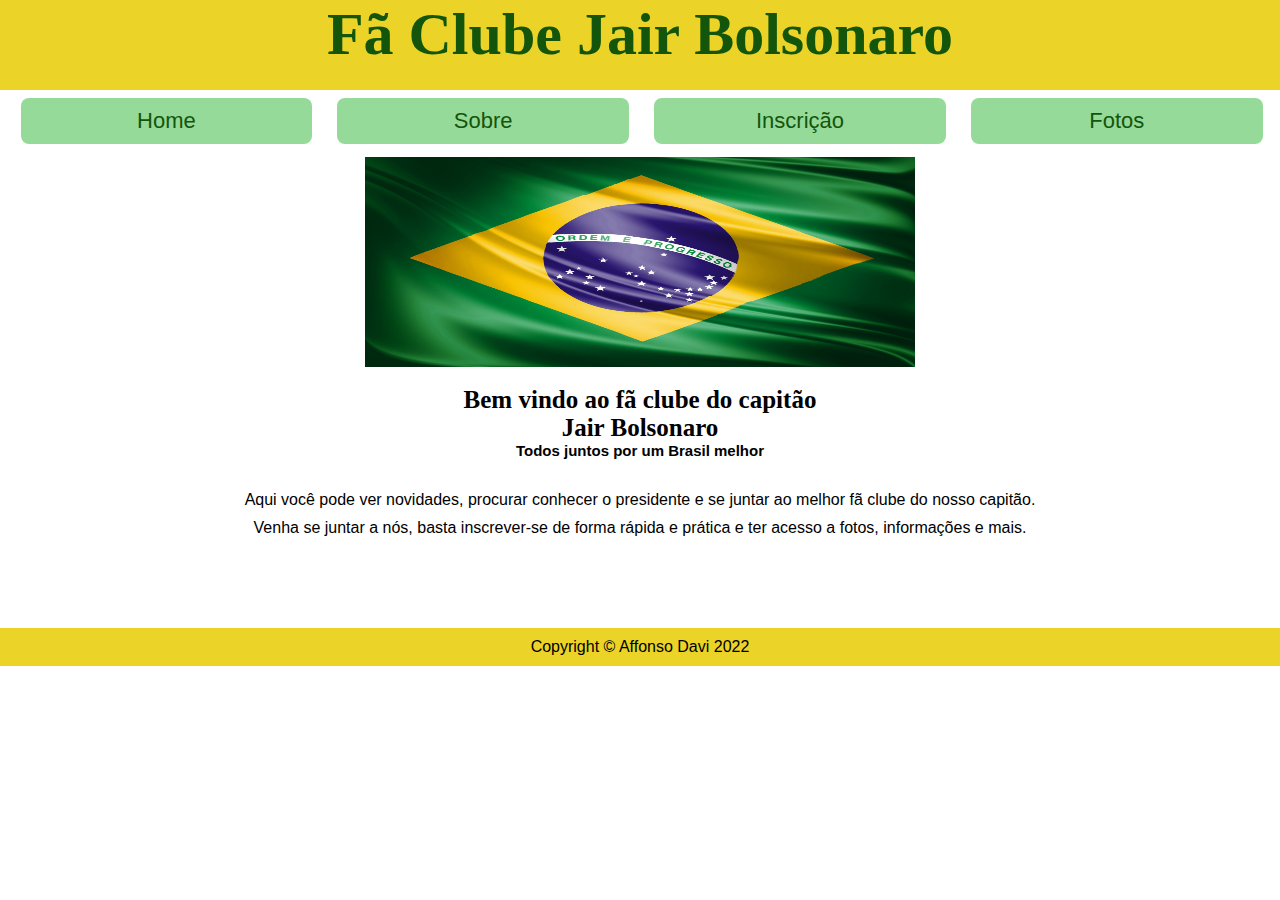
<file: FaClubeBolsonaro/WebContent/index.html>
<!DOCTYPE html>
<html lang= "pt-br">
<head>
<meta charset="UTF-8">
<meta name="description" content="Fã clube do Jair Bolsonaro">
<meta name="keywords" content="Presidente, politica, Jair Bolsonaro">
<meta name="author" content="Affonso Davi">
<meta name="viewpoint" content="width=device-width, inicial-scale=1.0">
<title>Fã Clube Jair Bolsonaro</title>
<link rel="stylesheet" type="text/css" href="css/site.css">
</head>
<body>
	<header>
	<h1>Fã Clube Jair Bolsonaro</h1>
	</header>
<nav>
	<a href="index.html"><div class="opcao">Home</div></a>
	<a href="pages/site/sobre.html"><div class= "opcao">Sobre</div></a>
	<a href="pages/site/inscricao.html"><div class= "opcao">Inscrição</div></a>
	<a href="pages/site/fotos.html"><div class= "opcao">Fotos</div></a>
</nav>
<section>
<div id= "fotos">
<img src="img/direita.jpg" alt="Bandeira do Brasil" class="foto direita">
	</div>
	<div id="textos">
	<h2> Bem vindo ao fã clube do capitão<br>Jair Bolsonaro</h2>
	<h4> Todos juntos por um Brasil melhor</h4>
	</div>
	<p>Aqui você pode ver novidades, procurar conhecer o presidente e se juntar 
	ao melhor fã clube do nosso capitão.</p>
	<p> Venha se juntar a nós, basta inscrever-se 
	de forma rápida e prática e ter acesso a fotos, informações e mais.</p>
	
</section>
<footer>Copyright &copy; Affonso Davi 2022</footer>
</body>
</html>
</file>
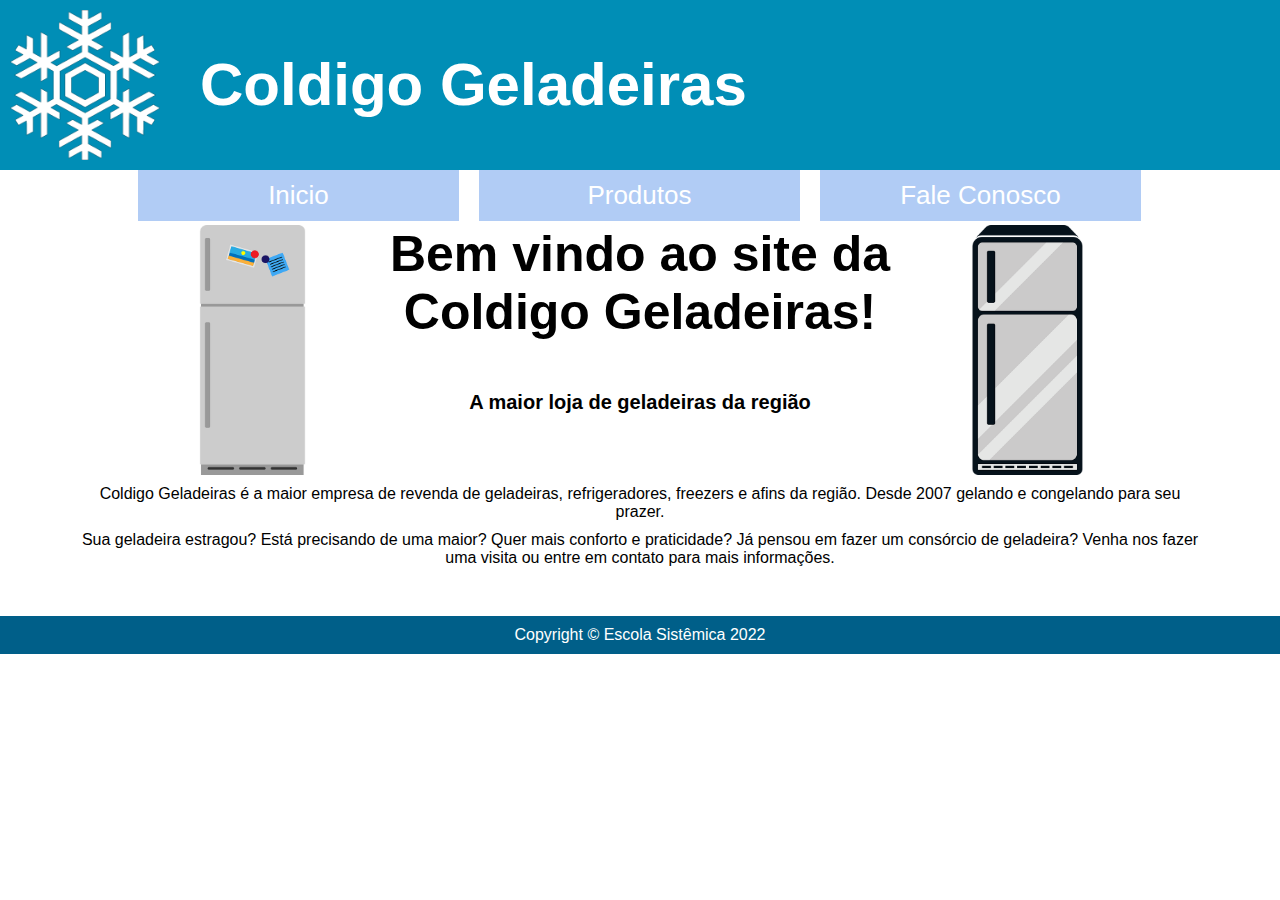
<file: ProjetoTrilhaWeb/WebContent/index.html>
<!DOCTYPE html>
<html lang="pt-br">
<head>
<meta charset="UTF-8">
<meta name="description" content="Site da Coldigo Geladeiras">
<meta name="keywords" content="Geladeiras, Frost-free, Refrigeração">
<meta name="author" content="Escola Sistêmica">
<meta name="viewpoint" content="width=device-width, inicial-scale=1.0">
<title>Coldigo Geladeiras</title>
<link rel="stylesheet" type="text/css" href="css/site.css">
</head>
<body>
	<header>
	<img src="imgs/logo.png" alt="Logo da Coldigo Geladeiras">
	<h1>Coldigo Geladeiras</h1>
	</header>
	<nav>
	<a href="index.html"><div class="opcao">Inicio</div></a> 
	<a href="pages/site/produtos.html"><div class="opcao">Produtos</div></a>
	<a href="pages/site/faleconosco.html"><div class="opcao">Fale Conosco</div></a>
</nav>
<section>
	<div id="topo"> 
	<img src="imgs/geladeira1.png" alt="Imagem de uma geladeira" class="geladeira esquerda">
	<div id="titulos">
	<h2>Bem vindo ao site da<br>Coldigo Geladeiras!</h2>
	<h3>A maior loja de geladeiras da região</h3>
	</div>
	<img src="imgs/geladeira2.png" alt="Imagem de uma geladeira" class="geladeira direita">
	</div>
	<p>Coldigo Geladeiras é a maior empresa de revenda de geladeiras, 
	refrigeradores, freezers e afins da região. Desde 2007 gelando e 
	congelando para seu prazer.</p>
	<p>Sua geladeira estragou? Está precisando de uma maior? Quer mais 
	conforto e praticidade? Já pensou em fazer um consórcio de geladeira? 
	Venha nos fazer uma visita ou entre em contato para mais informações.</p>
</section>
<footer>Copyright &copy; Escola Sistêmica 2022</footer>
</body>
</html>
</file>
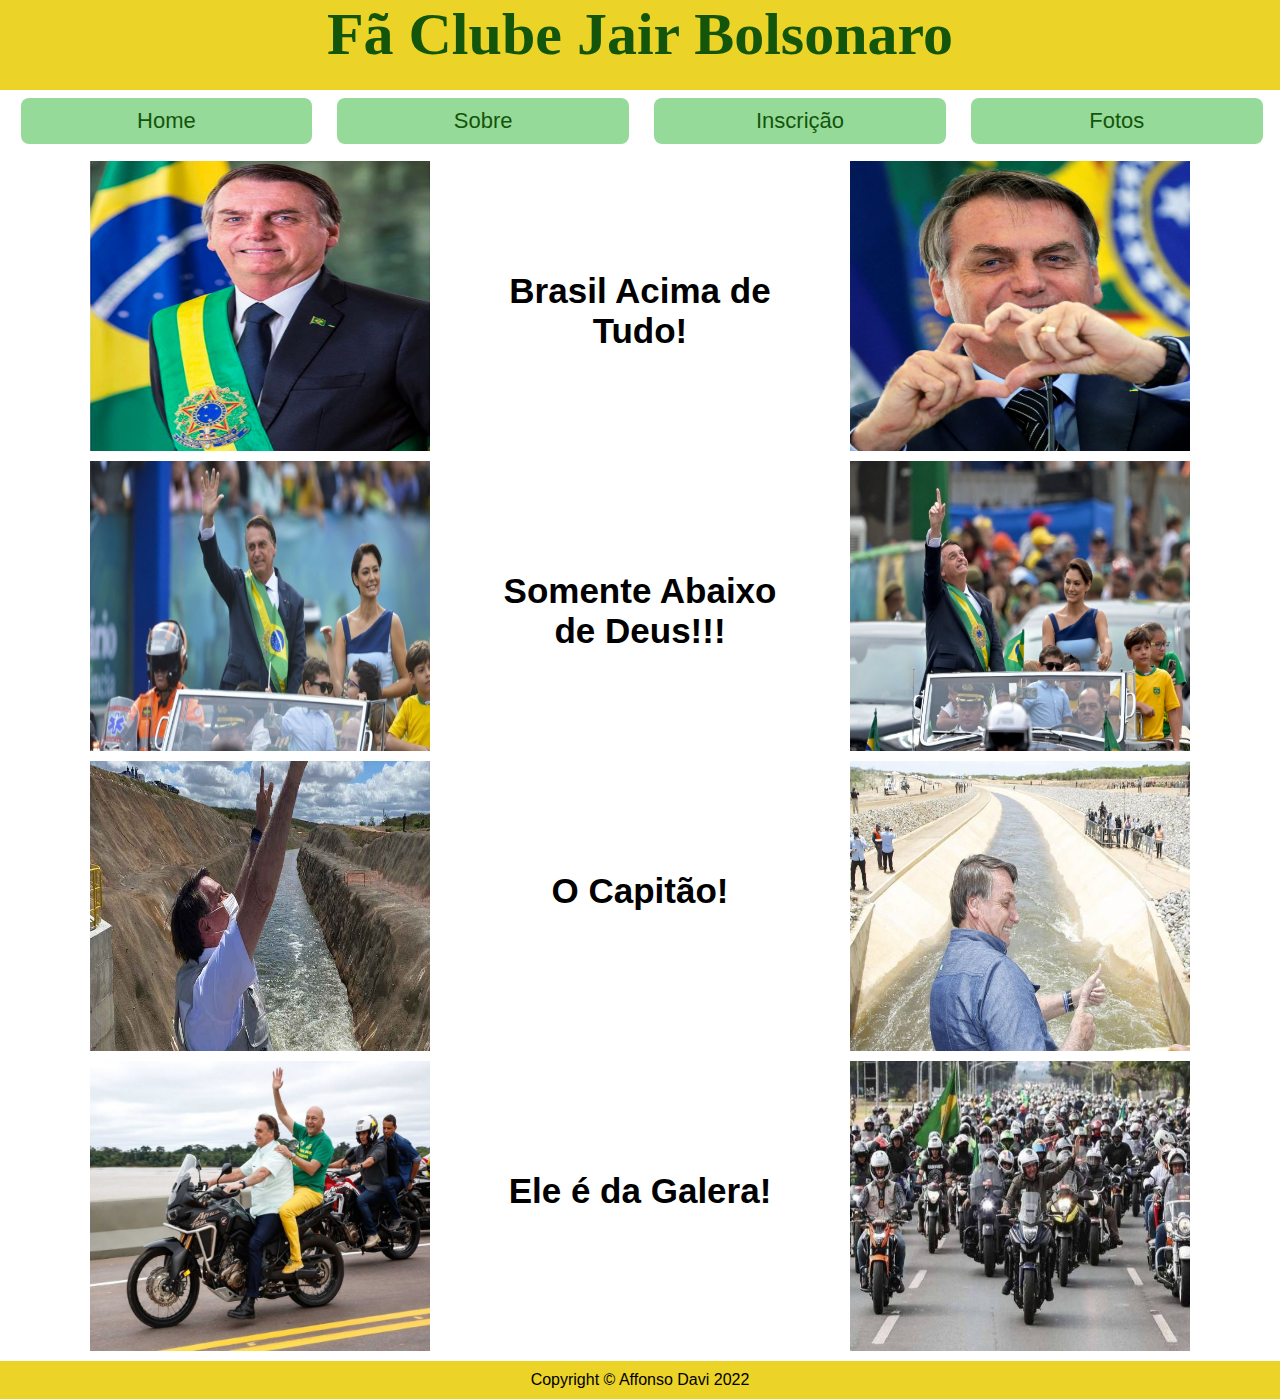
<file: FaClubeBolsonaro/WebContent/pages/site/fotos.html>
<!DOCTYPE html>
<html lang= "pt-br">
<head>
<meta charset="UTF-8">
<meta name="description" content="Fã clube do Jair Bolsonaro">
<meta name="keywords" content="Presidente, politica, Jair Bolsonaro">
<meta name="author" content="Affonso Davi">
<meta name="viewpoint" content="width=device-width, inicial-scale=1.0">
<title>Fã Clube Jair Bolsonaro</title>
<link rel="stylesheet" type="text/css" href="../../css/site.css">
</head>
<body>
	<header>
	<h1>Fã Clube Jair Bolsonaro</h1>
	</header>
<nav>
	<a href="../../index.html"><div class="opcao">Home</div></a>
	<a href="../../pages/site/sobre.html"><div class= "opcao">Sobre</div></a>
	<a href="../../pages/site/inscricao.html"><div class= "opcao">Inscrição</div></a>
	<a href="../../pages/site/fotos.html"><div class= "opcao">Fotos</div></a>
</nav>
<section>
<div id= "imgs1">
<img src="../../img/foto1.jpg" alt="Bolsonaro" class="imgs esq">
 <div id= "text">
 <h3> Brasil Acima de Tudo! </h3>
 </div>
<img src="../../img/foto2.jpg" alt="Bolsonaro" class="imgs dir">
</div>

<div id= "imgs1">
<img src="../../img/foto3.jpg" alt="Bolsonaro" class="imgs esq">
 <div id= "text">
 <h3> Somente Abaixo de Deus!!!</h3>
 </div>
<img src="../../img/foto 4.jpg" alt="Bolsonaro" class="imgs dir">
</div>

<div id= "imgs1">
<img src="../../img/foto 5.jpg" alt="Bolsonaro" class="imgs esq">
 <div id= "text">
 <h3> O Capitão!</h3>
 </div>
<img src="../../img/foto 6.jpg" alt="Bolsonaro" class="imgs dir">
</div>

<div id= "imgs1">
<img src="../../img/foto 7.jpg" alt="Bolsonaro" class="imgs esq">
 <div id= "text">
 <h3> Ele é da Galera! </h3>
 </div>
<img src="../../img/foto8.jpg" alt="Bolsonaro" class="imgs dir">
</div>

</section>
<footer>Copyright &copy; Affonso Davi 2022</footer>
</body>
</html>
</file>
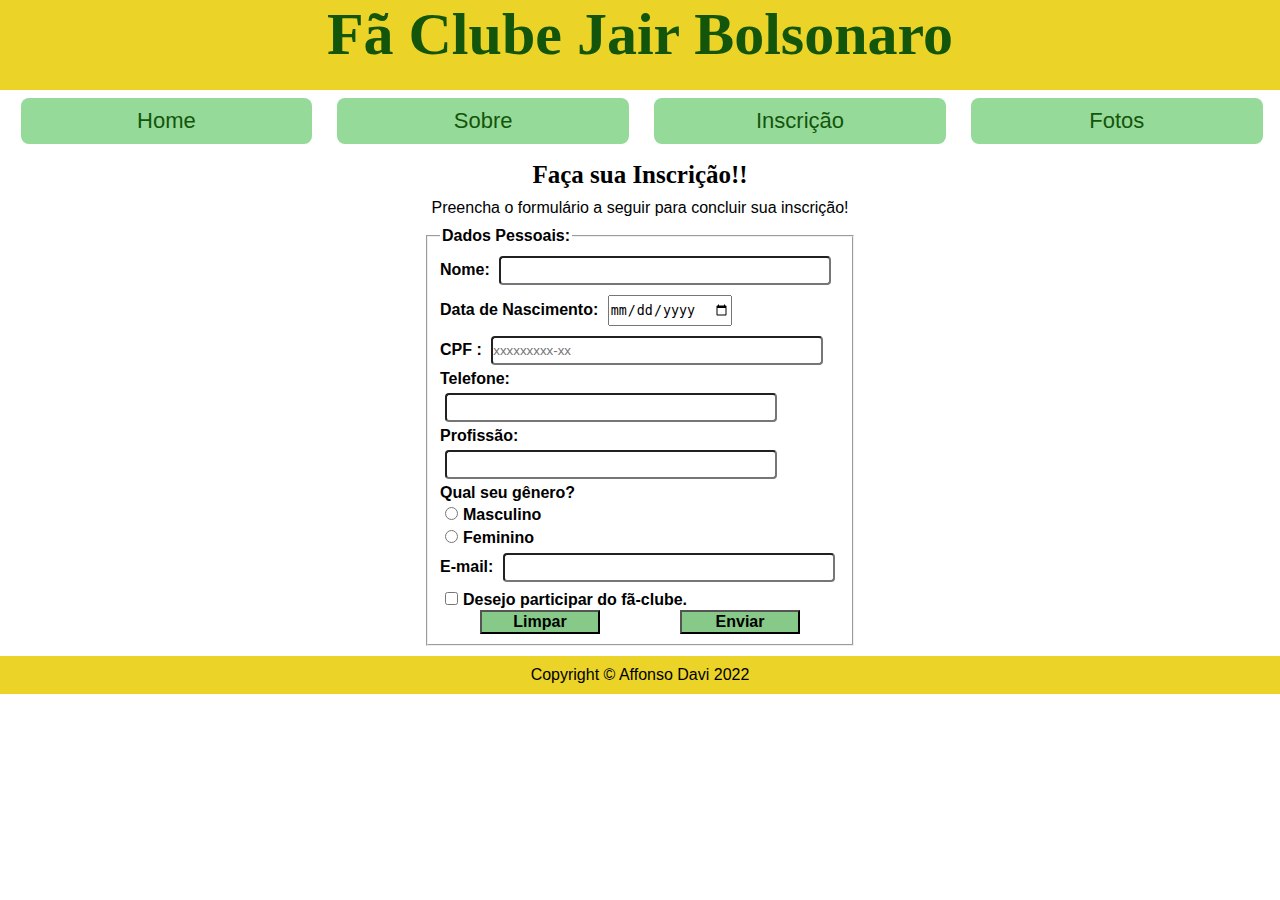
<file: FaClubeBolsonaro/WebContent/pages/site/inscricao.html>
<!DOCTYPE html>
<html lang= "pt-br">
<head>
<meta charset="UTF-8">
<title>Fã Clube Jair Bolsonaro</title>
<meta name="description" content="Fã clube do Jair Bolsonaro">
<meta name="keywords" content="Presidente, politica, Jair Bolsonaro">
<meta name="author" content="Affonso Davi">
<meta name="viewpoint" content="width=device-width, inicial-scale=1.0">
<title>Fã Clube Jair Bolsonaro</title>
<link rel="stylesheet" type="text/css" href="../../css/site.css">
<script src="../../js/site.js"></script>
</head>
<body>
	<header>
		<h1>Fã Clube Jair Bolsonaro</h1>
	</header>
<nav>
	<a href="../../index.html"><div class="opcao">Home</div></a>
	<a href="../../pages/site/sobre.html"><div class= "opcao">Sobre</div></a>
	<a href="../../pages/site/inscricao.html"><div class= "opcao">Inscrição</div></a>
	<a href="../../pages/site/fotos.html"><div class= "opcao">Fotos</div></a>
</nav>
<section>
	<h2>Faça sua Inscrição!!</h2>
	<p>Preencha o formulário a seguir para concluir sua inscrição!</p>
	<form name="frmInscricao" method="get" action="#" onsubmit="return validaInscricao()">
		<fieldset class="inscricao">
			<legend>Dados Pessoais:</legend>
			<label for="nome">Nome: </label>
			<input class= "a" type="text" name="txtnome" id="nome"><br/>
			<label for="data">Data de Nascimento: </label>
			<input type="date" name="txtdata" id="data"><br/>
			<label for="cpf">CPF :</label>
			<input class= "a" type="text" name="txtcpf" id="cpf" placeholder = "xxxxxxxxx-xx"><br/>
			<label for="fone">Telefone:</label>
			<input class= "a" type="text" name="txtfone" id="fone"><br/>
			<label for="profissao">Profissão: </label>
			<input class= "a" type="text" name="txtprofissao" id="profissao"><br/>
			<label for="radio">Qual seu gênero?<br/></label>
			<input type="radio" name="txtgenero" value="masculino"/>Masculino<br />
			<input type="radio" name="txtgenero" value="feminino"/>Feminino<br />		
			<label for="email">E-mail:</label>
			<input class= "a" type="email" name="txtemail" id="email"><br/>
			<div class= "arruma"></div>
			<input type="checkbox" name="check"  value="sim">Desejo participar do fã-clube.
			<button type="reset">Limpar</button><button type="submit">Enviar</button>
		</fieldset>
	
	
	</form>
</section>
<footer>Copyright &copy; Affonso Davi 2022</footer>
</body>
</html>
</file>
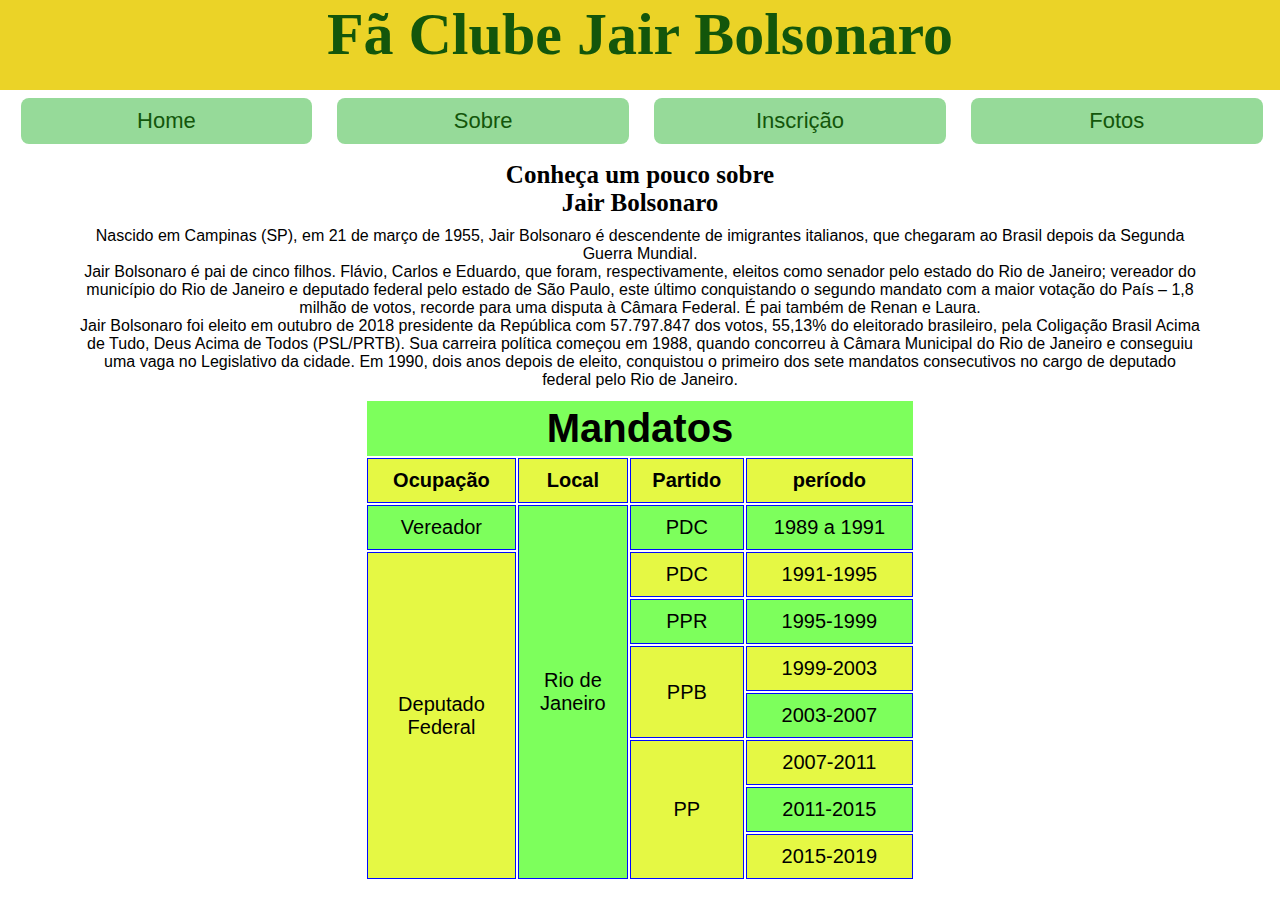
<file: FaClubeBolsonaro/WebContent/pages/site/sobre.html>
<!DOCTYPE html>
<html lang= "pt-br">
<head>
<meta charset="UTF-8">
<title>Fã Clube Jair Bolsonaro</title>
<meta name="description" content="Fã clube do Jair Bolsonaro">
<meta name="keywords" content="Presidente, politica, Jair Bolsonaro">
<meta name="author" content="Affonso Davi">
<meta name="viewpoint" content="width=device-width, inicial-scale=1.0">
<title>Fã Clube Jair Bolsonaro</title>
<link rel="stylesheet" type="text/css" href="../../css/site.css">
</head>
<body>
	<header>
		<h1>Fã Clube Jair Bolsonaro</h1>
	</header>
<nav>
	<a href="../../index.html"><div class="opcao">Home</div></a>
	<a href="../../pages/site/sobre.html"><div class= "opcao">Sobre</div></a>
	<a href="../../pages/site/inscricao.html"><div class= "opcao">Inscrição</div></a>
	<a href="../../pages/site/fotos.html"><div class= "opcao">Fotos</div></a>
</nav>
<section>
	<h2>Conheça um pouco sobre<br/> Jair Bolsonaro</h2>
		<p>Nascido em Campinas (SP), em 21 de março de 1955, Jair Bolsonaro é 
		descendente de imigrantes italianos, que chegaram ao Brasil depois da 
		Segunda Guerra Mundial.<br/>
		Jair Bolsonaro é pai de cinco filhos. Flávio, Carlos e Eduardo, que foram, 
		respectivamente, eleitos como senador pelo estado do Rio de Janeiro; 
		vereador do município do Rio de Janeiro e deputado federal pelo estado de São Paulo, 
		este último conquistando o segundo mandato com a maior votação do País – 1,8 milhão de votos,
		 recorde para uma disputa à Câmara Federal. É pai também de Renan e Laura.<br/>
		 Jair Bolsonaro foi eleito em outubro de 2018 presidente da República com 57.797.847 dos votos,
		  55,13% do eleitorado brasileiro, pela Coligação Brasil Acima de Tudo, Deus Acima de Todos (PSL/PRTB).
		Sua carreira política começou em 1988, quando concorreu à Câmara Municipal do Rio de Janeiro e 
		conseguiu uma vaga no Legislativo da cidade. Em 1990, dois anos depois de eleito, conquistou o 
		primeiro dos sete mandatos consecutivos no cargo de deputado federal pelo Rio de Janeiro.</p>
	<table class="tabelaMandatos" >
		<thead>
			<tr>
				<th colspan="4" class="tituloTabela">Mandatos</th>
			</tr>
			<tr>
				<th>Ocupação</th>
				<th>Local</th>
				<th>Partido</th>
				<th>período</th>
			</tr>
		</thead>
		<tbody>
			<tr>
				<td>Vereador</th>
				<td rowspan="8">Rio de<br>Janeiro</td>
				<td>PDC</td>
				<td> 1989 a 1991</td>
			</tr>
			<tr>
				<td rowspan="7">Deputado<br>Federal</td>
				<td>PDC</td>
				<td>1991-1995</td>
			</tr>
			<tr>
				<td>PPR</td>
				<td>1995-1999</td>
			</tr>
			<tr>
				<td rowspan="2">PPB</td>
				<td>1999-2003</td>
			</tr>
			<tr>
				<td> 2003-2007</td>
			</tr>
			<tr>
				<td rowspan="3">PP</td>
				<td>2007-2011</td>
			</tr>
			<tr>
				<td>2011-2015</td>
			</tr>
			<tr>
				<td>2015-2019</td>
			</tr>
		</tbody>
	</table>
</section>
</file>
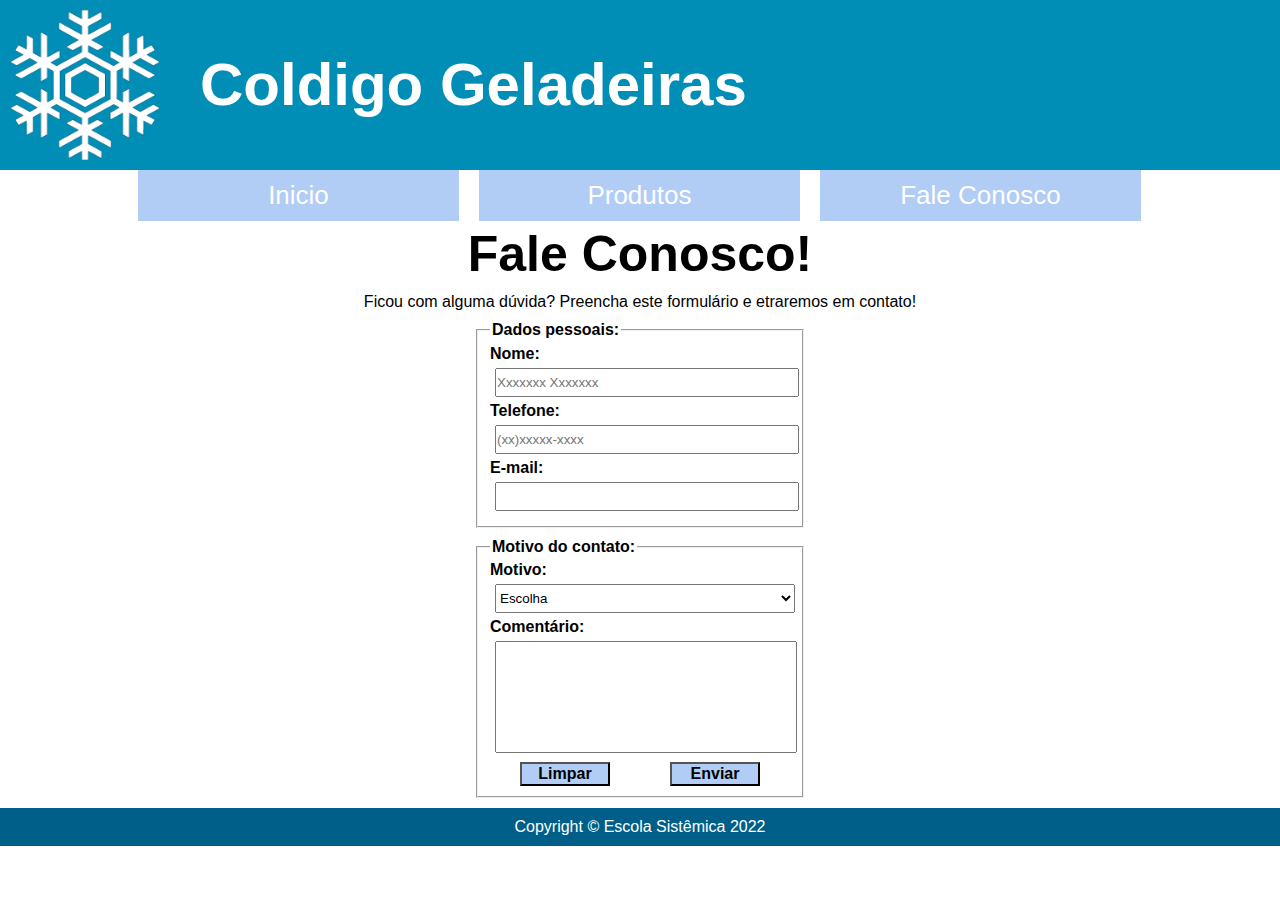
<file: ProjetoTrilhaWeb/WebContent/pages/site/faleconosco.html>
<!DOCTYPE html>
<html lang="pt-br">
<head>
<meta charset="UTF-8">
<meta name="description" content="Site da Coldigo Geladeiras">
<meta name="keywords" content="Geladeiras, Frost-free, Refrigeração">
<meta name="author" content="Escola Sistêmica">
<meta name="viewpoint" content="width=device-width, inicial-scale=1.0">
<title>Coldigo Geladeiras</title>
<link rel="stylesheet" type="text/css" href="../../css/site.css">
<link rel="stylesheet" type="text/css" href="../../css/site.css">
<script src="../../js/site.js"></script>
</head>
<body>
	<header>
		<img src="../../imgs/logo.png" alt="Logo da Coldigo Geladeiras">
		<h1>Coldigo Geladeiras</h1>
	</header>
	<nav>
	<a href="../../index.html"><div class="opcao">Inicio</div></a> 
	<a href="../../pages/site/produtos.html"><div class="opcao">Produtos</div></a>
	<a href="../../pages/site/faleconosco.html"><div class="opcao">Fale Conosco</div></a>
</nav>
<section>
	<h2>Fale Conosco!</h2>
	<p>Ficou com alguma dúvida? Preencha este formulário e etraremos em contato!</p>
	<form name="frmfaleconosco" method="get" onsubmit="return validaFaleConosco()">
		<fieldset class="faleConosco">
			<legend>Dados pessoais:</legend>	
			<label for="nome">Nome:	</label>
			<input type="text" name="txtnome" id="nome" Placeholder="Xxxxxxx Xxxxxxx" >
			<label for="fone">Telefone:</label>		
			<input type="text" name="txtfone" id="fone" Placeholder="(xx)xxxxx-xxxx">
			<label for="email">E-mail:</label>		
			<input type="email" name="txtemail" id="email">
		</fieldset>
		<fieldset class="faleConosco">
			<legend>Motivo do contato:</legend>
			<label for="motivo">Motivo:</label>
			<select name="selmotivo" id="motivo" onchange="verificaMotivo(this.value)">
				<option value="">Escolha</option>
				<option value="RE">Reclamação</option>
				<option value="SU">Sugestão</option>
				<option value="PR">Informação sobre produto</option>
			</select>
			<div id="opcaoProduto"></div>
			<label for="comentario">Comentário:</label>
			<textarea name="txtcomentario" id="comentario"></textarea>
			<button type="reset" onclick="verificaMotivo(null)">Limpar</button><button type="submit">Enviar</button>
		</fieldset>
	</form>
</section>
<footer>Copyright &copy; Escola Sistêmica 2022</footer>
</body>
</html>
</file>
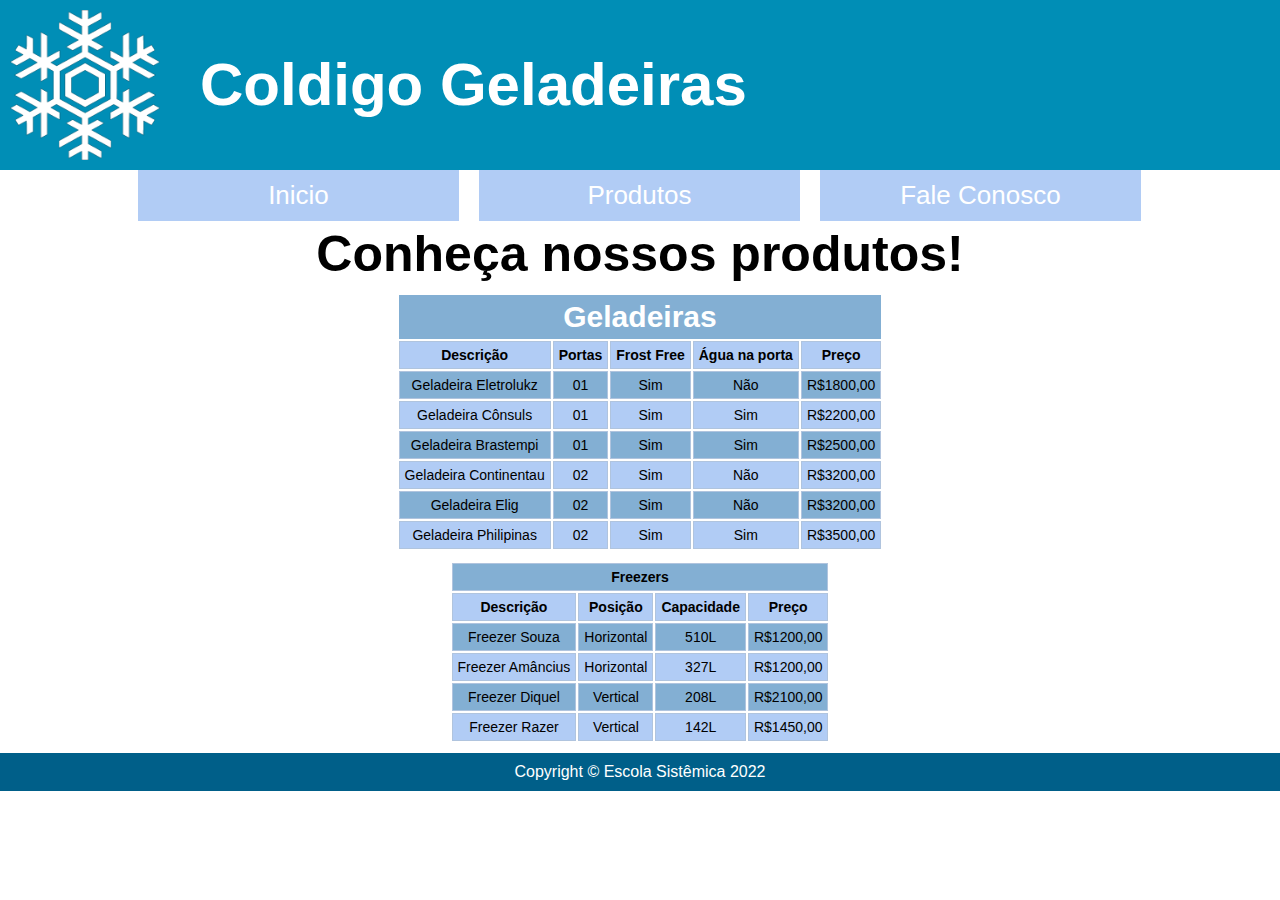
<file: ProjetoTrilhaWeb/WebContent/pages/site/produtos.html>
<!DOCTYPE html>
<html lang="pt-br">
<head>
<meta charset="UTF-8">
<meta name="description" content="Site da Coldigo Geladeiras">
<meta name="keywords" content="Geladeiras, Frost-free, Refrigeração">
<meta name="author" content="Escola Sistêmica">
<meta name="viewpoint" content="width=device-width, inicial-scale=1.0">
<title>Coldigo Geladeiras</title>
<link rel="stylesheet" type="text/css" href="../../css/site.css">
</head>
<body>
	<header>
	<img src="../../imgs/logo.png" alt="Logo da Coldigo Geladeiras">
	<h1>Coldigo Geladeiras</h1>
	</header>
	<nav>
	<a href="../../index.html"><div class="opcao">Inicio</div></a> 
	<a href="../../pages/site/produtos.html"><div class="opcao">Produtos</div></a>
	<a href="../../pages/site/faleconosco.html"><div class="opcao">Fale Conosco</div></a>
</nav>
<section>
	<h2>Conheça nossos produtos!</h2>
	<table class="tabelaProdutos">
		<thead>
			<tr>
				<th colspan="5" class="tituloTabela">Geladeiras</th>
			</tr>
			<tr>
				<th>Descrição</th>
				<th>Portas</th>
				<th>Frost Free</th>
				<th>Água na porta</th>
				<th>Preço</th>
			</tr>
		</thead>
		<tbody>
			<tr>
				<td>Geladeira Eletrolukz</td>
				<td>01</td>
				<td>Sim</td>
				<td>Não</td>
				<td>R$1800,00</td>
			</tr>
			<tr>
				<td>Geladeira Cônsuls</td>
				<td>01</td>
				<td>Sim</td>
				<td>Sim</td>
				<td>R$2200,00</td>
			</tr>
			<tr>
				<td>Geladeira Brastempi</td>
				<td>01</td>
				<td>Sim</td>
				<td>Sim</td>
				<td>R$2500,00</td>
			</tr>
			<tr>
				<td>Geladeira Continentau</td>
				<td>02</td>
				<td>Sim</td>
				<td>Não</td>
				<td>R$3200,00</td>
			</tr>
			<tr>
				<td>Geladeira Elig</td>
				<td>02</td>
				<td>Sim</td>
				<td>Não</td>
				<td>R$3200,00</td>
			</tr>
			<tr>
				<td>Geladeira Philipinas</td>
				<td>02</td>
				<td>Sim</td>
				<td>Sim</td>
				<td>R$3500,00</td>
			</tr>
		</tbody>
	</table>
	<table class="tabelinha">
		<thead>
			<tr>
				<th colspan="4">Freezers</th>
			</tr>
			<tr>
				<th>Descrição</th>
				<th>Posição</th>
				<th>Capacidade</th>
				<th>Preço</th>
			</tr>
		</thead>
		<tbody>
			<tr>
				<td>Freezer Souza</td>
				<td>Horizontal</td>
				<td>510L</td>
				<td>R$1200,00</td>
			</tr>
			<tr>
				<td>Freezer Amâncius</td>
				<td>Horizontal</td>
				<td>327L</td>
				<td>R$1200,00</td>
			</tr>
			<tr>
				<td>Freezer Diquel</td>
				<td>Vertical</td>
				<td>208L</td>
				<td>R$2100,00</td>
			</tr>
			<tr>
				<td>Freezer Razer</td>
				<td>Vertical</td>
				<td>142L</td>
				<td>R$1450,00</td>
			</tr>
		</tbody>
	</table>
</section>
<footer>Copyright &copy; Escola Sistêmica 2022</footer>
</body>
</html>
</file>
<file: FaClubeBolsonaro/WebContent/css/site.css>
@charset "UTF-8";

/* Configuracão geral do corpo da página */

body{
	margin: 0 auto;
	font-family: "Century Gothic", sans-serif;
}
/* *************************************** 
			Configurações gerais
**************************************** */
/* cabeçalho */
header{
	margin-top: -40px;
	height: 90px;
	background-color: #ebd327;
}
header h1{
	font-family: fantasy;
	text-align: center;
	font-size: 60px;
	color:	#13560b;
}
/* Menu */
nav{
	margin:8px;
	clear:both;
	width: 99%;
	
	height: 55px;
}
nav a{
	color: #13560b;
	text-decoration: none;
	text-align: center;
}
nav .opcao{
	border-radius: 8px;
	float: left;
	width: 23%;
	background-color: #96da99;
	padding:10px 0;
	margin: 0 1%;
	font-size: 22px;
}
nav .opcao:hover{
	background-color: #21842d;
}

/* Area geral para conteudos especificos de cada pagina*/
section{
	clear: both;
	min-height: 471px;
	width: 100%;
	margin-top: 0px;
}
/* Rodape */ 

footer{
	background-color: #ebd327;
	color: #000;
	text-align: center;
	padding: 10px;
}
/*****************************************
	Configuração da página inicial
*****************************************/
section #fotos{
	margin-top: -4px;
	text-align: center;

}
.foto{
	height: 210px;
	width: 550px;
}
.direita{
	float: none;
}

section #textos{
	float: both;
	height: 90px;
	width: 450px;
	margin: 15px auto;
}
h2{
	text-align: center;
	font-size: 25px; 
	margin-top:0px;
	margin-bottom:5px;
	font-family:serif
}
h4{
	text-align: center;
	font-size: 15px; 
	margin-top:-5px;
	margin-bottom: 0px;
}
section p{
	clear: both;
	text-align: center;
	margin: 10px 80px;
}
/*****************************************
	Configuração da página de Produtos
*****************************************/
.tabelaMandatos{
	margin: 10px auto;
	text-align: center;
		width: 550px;
}
.tituloTabela{
	text-align: center;
	font-size: 40px;
	font-weight: bolder;
	color: #000000;
	padding: 5px;
	border:  #ffffff;
}
tr,td,th{
	border: 1px groove #0008ff;
	padding: 10px;
}
tr,td{
	font-size: 20px;
}
tr:nth-child(even){
	background-color: #e5f844;
}
tr:nth-child(odd){
	background-color: #7dff5c;
}

/*****************************************
	Configuração da página de Inscricao 
*****************************************/
.inscricao{
	width: 400px;
	margin: 0px auto;
	font-weight: bold;
	margin-bottom: 10px;
}
.inscricao input, .inscricao textarea, .inscricao select{
	margin: 5px;
	
	padding: 5px 0;
	
}
.inscricao button{
	width: 30%;
	margin:0 10%;
	background-color: #4caf50ad;
	font-weight: bold;
	font-size: 16px;
}
section .arruma{
  position: relative;
  top: -3px;
  border-radius: 8px;
	;
}
.a{
	width:82%;
	border-radius: 4px;
}

/*****************************************
	Configuração da página de Fotos 
*****************************************/
section #imgs1{
	width: 1100px;
	margin: 0px auto;
	height: 300px;
	
}
.imgs{
	height: 290px;
	width: 340px;
}
.esq{
	float: left;
}
.dir{
	float: right;
}
section #text{
	float: left;
	height: 270px;
	width: 300px;
	margin: 0px auto;
	margin-left: 60px;
}
h3{
	text-align: center;
	margin-top:110px;
	font-size:35px;
}
</file>
<file: ProjetoTrilhaWeb/WebContent/css/site.css>
@charset "UTF-8";

/* Configuracão geral do corpo da página */

body{
	margin: 0 auto;
	font-family: "Century Gothic", sans-serif;
}

/* *************************************** 
			Configurações gerais
**************************************** */
/* cabeçalho */
header{
	height: 170px;
	background-color:#008eb6;
}
header img{
	float: left;
	height: 150px;
	width: 150px;
	margin: 10px;
}
header h1{
	float: left;
	margin: 50px 0 0 30px;
	font-size: 60px;
	color:#ffffff;
}

/* Menu */
nav{
	clear: both;
	width: 80%;
	margin: 0px auto;
	height: 55px;
}
nav a{
	color: white;
	text-decoration: none;
	text-align: center;
}
nav .opcao{
	float: left;
	width: 31.3%;
	background-color: #b1ccf5;
	padding:10px 0;
	margin: 0 1%;
	font-size: 26px;
}
nav .opcao:hover{
	background-color: #83afd3;
}

/* Area geral para conteudos especificos de cada pagina*/
section{
	clear: both;
	min-height: 391px;
	width: 100%;
	margin-top: 0px;
}
/* Rodape */ 

footer{
	background-color:#005f89;
	color: #fff;
	text-align: center;
	padding: 10px;
}

/*****************************************
	Configuração da página inicial
*****************************************/
section #topo{
	width: 900px;
	margin: 0px auto;
	height: 250px;

}

.geladeira{
	height: 250px;
	width: 125px;
}
.direita{
	float: rigth;
}
.esquerda{
	float: left;
}
section #titulos{
	float: left;
	height: 250px;
	width: 650px;
	margin: 0px auto;
}
h2{
	text-align: center;
	margin-top:0px;
	margin-bottom:10px;
	font-size:50px;
}
h3{
	text-align: center;
	margin-top: 50px;
	font-size: 20px;
}
section p{
	clear: both;
	text-align: center;
	margin: 10px 80px;
}
/*****************************************
	Configuração da página de Produtos
*****************************************/
.tabelaProdutos{
	margin: 10px auto;
	text-align: center;
}
.tituloTabela{
	text-align: center;
	font-size: 30px;
	font-weight: bold;
	color: #fff;
	padding: 5px;
	border: transparent;
}
tr,td,th{
	border: 1px solid #B0C4DE;
	padding: 5px;
}
tr,td{
	font-size: 14px;
}
tr:nth-child(even){
	background-color: #b1ccf5;
}
tr:nth-child(odd){
	background-color: #83afd3;
}

.tabelinha{
	margin: 10px auto;
	text-align: center;
}

/*****************************************
	Configuração da página de Fale Conosco
*****************************************/
.faleConosco{
	width: 300px;
	margin: 0px auto;
	font-weight: bold;
	margin-bottom: 10px;
}
.faleConosco input, .faleConosco textarea, .faleConosco select{
	margin: 5px;
	width: 100%;
	padding: 5px 0;
}
.faleConosco textarea{
	height: 100px;
	resize: none;
}
.faleConosco button{
	width: 30%;
	margin:0 10%;
	background-color: #b1ccf5;
	font-weight: bold;
	font-size: 16px;
}
</file>
